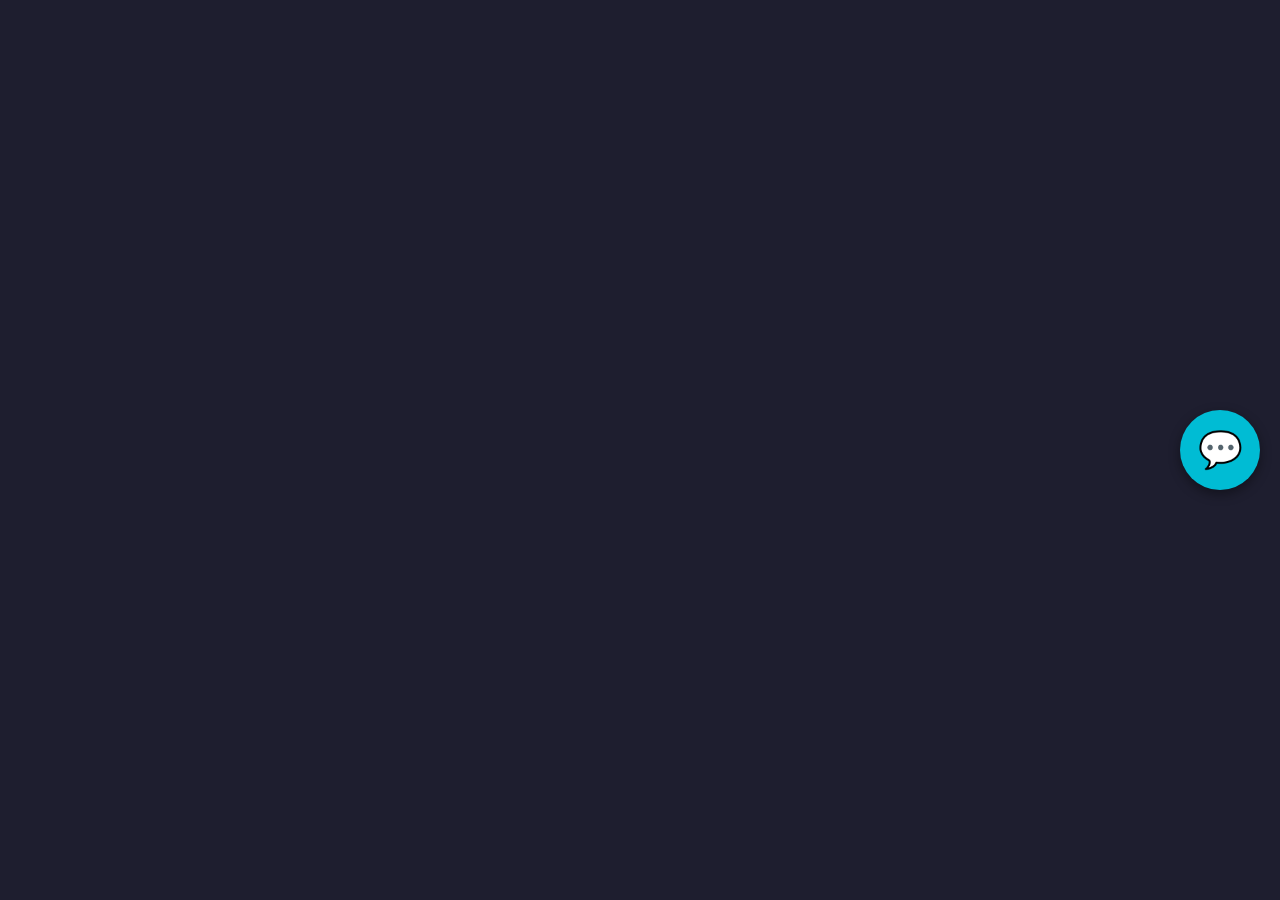
<file: Los_Tilines_Luxury_Royal/burbuja x gmail.html>
<!DOCTYPE html>
<html lang="es">

<head>
    <meta charset="UTF-8" />
    <meta name="viewport" content="width=device-width, initial-scale=1.0" />
    <title>Burbuja con Formulario (FormSubmit)</title>
    <style>
        body {
            margin: 0;
            padding: 0;
            font-family: 'Segoe UI', sans-serif;
            background-color: #1e1e2f;
            height: 100vh;
        }

        .chat-bubble {
            position: fixed;
            top: 50%;
            right: 20px;
            transform: translateY(-50%);
            background-color: #00bcd4;
            color: #fff;
            width: 80px;
            height: 80px;
            border-radius: 50%;
            display: flex;
            justify-content: center;
            align-items: center;
            font-size: 36px;
            box-shadow: 0 4px 12px rgba(0, 0, 0, 0.4);
            cursor: pointer;
            z-index: 1000;
            transition: background 0.3s ease, transform 0.3s ease;
        }

        .chat-bubble:hover {
            background-color: #0097a7;
            transform: translateY(-50%) scale(1.05);
        }

        .chat-popup {
            display: none;
            position: fixed;
            top: 50%;
            right: 110px;
            transform: translateY(-50%);
            width: 320px;
            background: #2b2b3c;
            border-radius: 12px;
            box-shadow: 0 5px 15px rgba(0, 0, 0, 0.4);
            padding: 20px;
            z-index: 999;
            animation: fadeIn 0.3s ease-in-out;
            color: #fff;
        }

        .chat-popup h4 {
            margin-top: 0;
            color: #00e0ff;
        }

        .chat-popup label {
            display: block;
            margin-top: 10px;
            font-size: 14px;
            color: #ccc;
        }

        .chat-popup input,
        .chat-popup textarea {
            width: 100%;
            padding: 8px;
            margin-top: 5px;
            border-radius: 6px;
            border: none;
            background: #444;
            color: white;
            font-size: 14px;
        }

        .chat-popup textarea {
            resize: vertical;
        }

        .chat-popup button {
            margin-top: 15px;
            background: #00bcd4;
            color: white;
            border: none;
            padding: 10px 16px;
            border-radius: 6px;
            cursor: pointer;
            float: right;
        }

        .chat-popup button:hover {
            background: #0097a7;
        }

        @keyframes fadeIn {
            from {
                opacity: 0;
                transform: translateY(-40%);
            }

            to {
                opacity: 1;
                transform: translateY(-50%);
            }
        }
    </style>
</head>

<body>

    <!-- Burbuja -->
    <div class="chat-bubble" onclick="toggleChat()">💬</div>

    <!-- Formulario -->
    <div class="chat-popup" id="chatPopup">
        <h4>📋 Déjanos tu consulta</h4>
        <form action=" https://formsubmit.co/los.tilines.barberos@gmail.com" method="POST">
            <label for="nombre">Nombre</label>
            <input type="text" id="nombre" name="nombre" required>

            <label for="correo">Correo</label>
            <input type="email" id="correo" name="correo" required>

            <label for="telefono">Teléfono</label>
            <input type="tel" id="telefono" name="telefono" required>

            <label for="consulta">Consulta / Pregunta</label>
            <textarea id="consulta" name="consulta" rows="3" required></textarea>

            <!-- Opcionales -->
            <input type="hidden" name="_captcha" value="false">
            <input type="hidden" name="_next" value="https://formsubmit.co/los.tilines.barberos@gmail.com">
            <!-- URL donde redirigir -->

            <button type="submit">Enviar</button>
        </form>
    </div>

    <script>
        function toggleChat() {
            const popup = document.getElementById("chatPopup");
            popup.style.display = popup.style.display === "block" ? "none" : "block";
        }
    </script>

</body>

</html>
</file>
